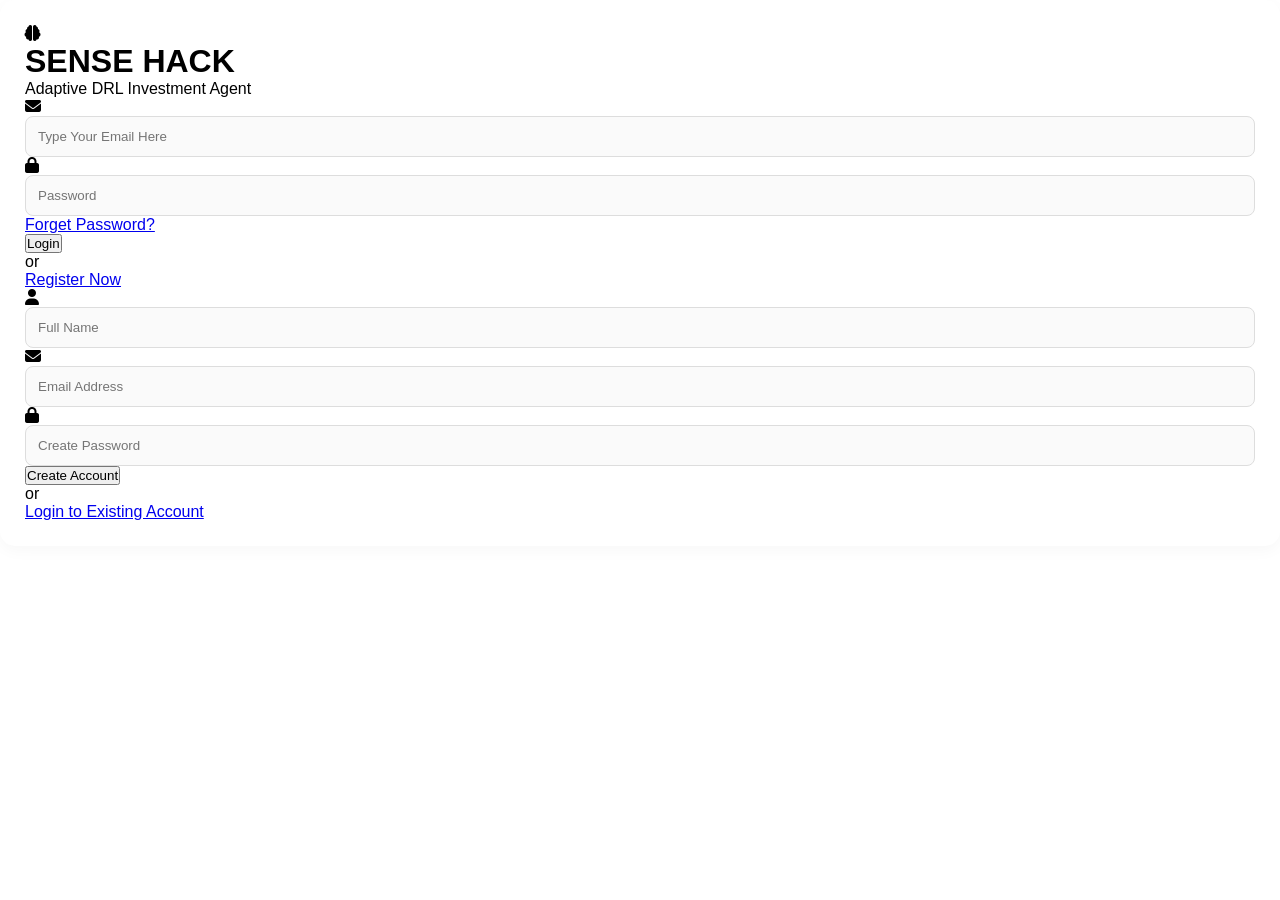
<file: Frontend/index.html>
<!DOCTYPE html>
<html lang="en">
<head>
    <meta charset="UTF-8">
    <meta name="viewport" content="width=device-width, initial-scale=1.0">
    <title>SENSE HACK - Access</title>
    <link rel="stylesheet" href="style.css">
    <link rel="stylesheet" href="https://cdnjs.cloudflare.com/ajax/libs/font-awesome/6.4.0/css/all.min.css">
</head>
<body class="login-page">

    <div class="main-container">
        <div class="card">
            
            <div class="logo-section">
                <div class="logo-circle">
                    <i class="fa-solid fa-brain"></i>
                </div>
                <h1>SENSE HACK</h1>
                <p>Adaptive DRL Investment Agent</p>
            </div>

            <form id="loginForm" class="auth-form active-form">
                
                <div class="input-wrapper">
                    <i class="fa-solid fa-envelope input-icon"></i>
                    <input type="text" placeholder="Type Your Email Here" required>
                </div>

                <div class="input-wrapper">
                    <i class="fa-solid fa-lock input-icon"></i>
                    <input type="password" placeholder="Password" required>
                </div>

                <div class="forgot-pass">
                    <a href="#">Forget Password?</a>
                </div>

                <button type="submit" class="green-btn">Login</button>

                <div class="divider">
                    <span>or</span>
                </div>

                <div class="switch-link">
                    <a href="#" onclick="toggleForms()">Register Now</a>
                </div>
            </form>

            <form id="signupForm" class="auth-form hidden-form">
                
                <div class="input-wrapper">
                    <i class="fa-solid fa-user input-icon"></i>
                    <input type="text" placeholder="Full Name" required>
                </div>

                <div class="input-wrapper">
                    <i class="fa-solid fa-envelope input-icon"></i>
                    <input type="email" placeholder="Email Address" required>
                </div>

                <div class="input-wrapper">
                    <i class="fa-solid fa-lock input-icon"></i>
                    <input type="password" placeholder="Create Password" required>
                </div>

                <button type="submit" class="green-btn">Create Account</button>

                <div class="divider">
                    <span>or</span>
                </div>

                <div class="switch-link">
                    <a href="#" onclick="toggleForms()">Login to Existing Account</a>
                </div>
            </form>

        </div>
    </div>

    <script src="app.js"></script>
</body>
</html>
</file>
<file: Frontend/style.css>
/* =========================================
   1. GLOBAL VARIABLES & RESET
   ========================================= */
:root { --primary-green: #00994d; --dark-green: #004d26; --bg-light: #f4f7f6; --sidebar-width: 260px; }
* { margin: 0; padding: 0; box-sizing: border-box; font-family: 'Segoe UI', sans-serif; }

body.dashboard-page { background: var(--bg-light); color: #333; overflow-x: hidden; }
.app-container { display: flex; min-height: 100vh; }

/* Sidebar */
.sidebar { width: var(--sidebar-width); background: white; padding: 30px; border-right: 1px solid #eee; position: fixed; height: 100%; top: 0; left: 0; z-index: 1000; }
.sidebar-header { color: var(--primary-green); display: flex; align-items: center; gap: 10px; margin-bottom: 50px; }
.nav-links { list-style: none; }
.nav-item { padding: 15px; cursor: pointer; color: #666; font-weight: 600; display: flex; gap: 15px; border-radius: 10px; margin-bottom: 5px; transition: 0.3s; }
.nav-item:hover, .nav-item.active { background: #e6f7ed; color: var(--primary-green); }

/* Main Content */
.main-content { margin-left: var(--sidebar-width); padding: 40px; width: calc(100% - var(--sidebar-width)); margin-top: 40px; /* Space for ticker */ }
.card { background: white; padding: 25px; border-radius: 15px; box-shadow: 0 5px 15px rgba(0,0,0,0.03); margin-bottom: 25px; }

/* --- CRITICAL NAVIGATION FIX --- */
.hidden-section { 
    display: none !important; /* Forces the section to disappear */
}
.active-section { 
    display: block !important; 
    animation: fadeIn 0.4s ease-in-out; 
}

/* Animations */
@keyframes fadeIn { from { opacity: 0; transform: translateY(10px); } to { opacity: 1; transform: translateY(0); } }

/* Ticker Tape */
.ticker-wrap { position: fixed; top: 0; left: var(--sidebar-width); width: calc(100% - var(--sidebar-width)); height: 40px; background-color: #333; overflow: hidden; z-index: 999; border-bottom: 2px solid #00994d; }
.ticker { display: flex; height: 100%; align-items: center; white-space: nowrap; padding-left: 100%; animation: ticker-scroll 25s linear infinite; }
.ticker-item { display: inline-flex; align-items: center; padding: 0 25px; color: #fff; font-weight: 600; font-size: 0.9rem; border-right: 1px solid #555; }
.tick-up { color: #2ecc71; margin-left: 8px; }
.tick-down { color: #e74c3c; margin-left: 8px; }
@keyframes ticker-scroll { 0% { transform: translate3d(0, 0, 0); } 100% { transform: translate3d(-100%, 0, 0); } }

/* Market Grid & Cards */
.mock-cards-row { display: flex; gap: 20px; margin-bottom: 30px; }
.stat-card { flex: 1; text-align: center; padding: 30px; border: 1px solid #f0f0f0; }
.trend-up { color: var(--primary-green); font-weight: bold; font-size: 1.4rem; }
.trend-down { color: #e74c3c; font-weight: bold; font-size: 1.4rem; }

.market-section { margin-top: 30px; }
.section-title { font-size: 1.2rem; margin-bottom: 15px; color: #444; border-left: 5px solid var(--primary-green); padding-left: 15px; }
.market-grid { display: grid; grid-template-columns: repeat(auto-fill, minmax(300px, 1fr)); gap: 20px; }

.market-item-card { background: white; padding: 20px; border-radius: 12px; border: 1px solid #eee; transition: 0.3s; display: flex; flex-direction: column; gap: 10px; }
.market-item-card:hover { transform: translateY(-3px); box-shadow: 0 10px 20px rgba(0,0,0,0.05); border-color: var(--primary-green); }

.item-header { display: flex; justify-content: space-between; align-items: center; }
.item-name { font-weight: bold; font-size: 1.1rem; }
.item-tag { font-size: 0.75rem; padding: 4px 8px; border-radius: 4px; background: #eee; font-weight: bold; }
.tag-stock { color: #2980b9; background: #eaf2f8; }
.tag-crypto { color: #f39c12; background: #fef5e7; }
.item-price { color: #888; font-size: 0.9rem; }

/* Quick Trade Inputs */
.quick-trade-box { display: flex; gap: 8px; margin-top: 10px; }
.quick-input { width: 40% !important; padding: 10px !important; font-size: 0.9rem !important; } 
.mini-btn { flex: 1; padding: 10px; border: none; border-radius: 8px; font-weight: bold; cursor: pointer; color: white; transition: 0.2s; }
.btn-buy { background: var(--primary-green); } .btn-buy:hover { background: var(--dark-green); }
.btn-sell { background: #e74c3c; } .btn-sell:hover { background: #c0392b; }

/* Trading Panel Layouts */
.grid-layout { display: grid; grid-template-columns: 1fr 1.8fr; gap: 25px; }
.trade-panel { border-left: 5px solid #2ecc71; }
.input-group { margin-bottom: 20px; }
.input-group label { display: block; font-weight: bold; margin-bottom: 8px; }
select, input { width: 100%; padding: 12px; border: 1px solid #ddd; border-radius: 8px; background: #fafafa; }
.trade-actions { display: flex; gap: 10px; }
.half-btn { width: 50%; padding: 12px; border-radius: 8px; border: none; font-weight: bold; cursor: pointer; color: white; transition: 0.3s; }
.primary-btn { width: 100%; padding: 15px; background: var(--primary-green); color: white; border: none; border-radius: 10px; font-weight: bold; cursor: pointer; }
.primary-btn:hover { background: var(--dark-green); }
.red-btn { background: #e74c3c; } .red-btn:hover { background: #c0392b; }
.warning-btn { width: 100%; padding: 12px; background: #f39c12; color: white; border: none; border-radius: 8px; font-weight: bold; cursor: pointer; transition: 0.3s; }

/* Tables & Analysis */
details { margin-bottom: 15px; border: 1px solid #eee; border-radius: 10px; overflow: hidden; }
summary { background: #f8f9fa; padding: 15px; cursor: pointer; font-weight: bold; display: flex; align-items: center; gap: 10px; }
.asset-table { width: 100%; border-collapse: collapse; }
.asset-table td { padding: 12px 15px; border-top: 1px solid #eee; }
.analysis-table { width: 100%; margin-top: 15px; border-collapse: collapse; }
.analysis-table th { text-align: left; padding: 10px; background: #f4f4f4; }
.analysis-table td { padding: 10px; border-bottom: 1px solid #eee; }
.math-box { background: #333; color: white; padding: 15px; border-radius: 8px; font-family: monospace; }
.chart-wrapper { height: 350px; position: relative; }
</file>
